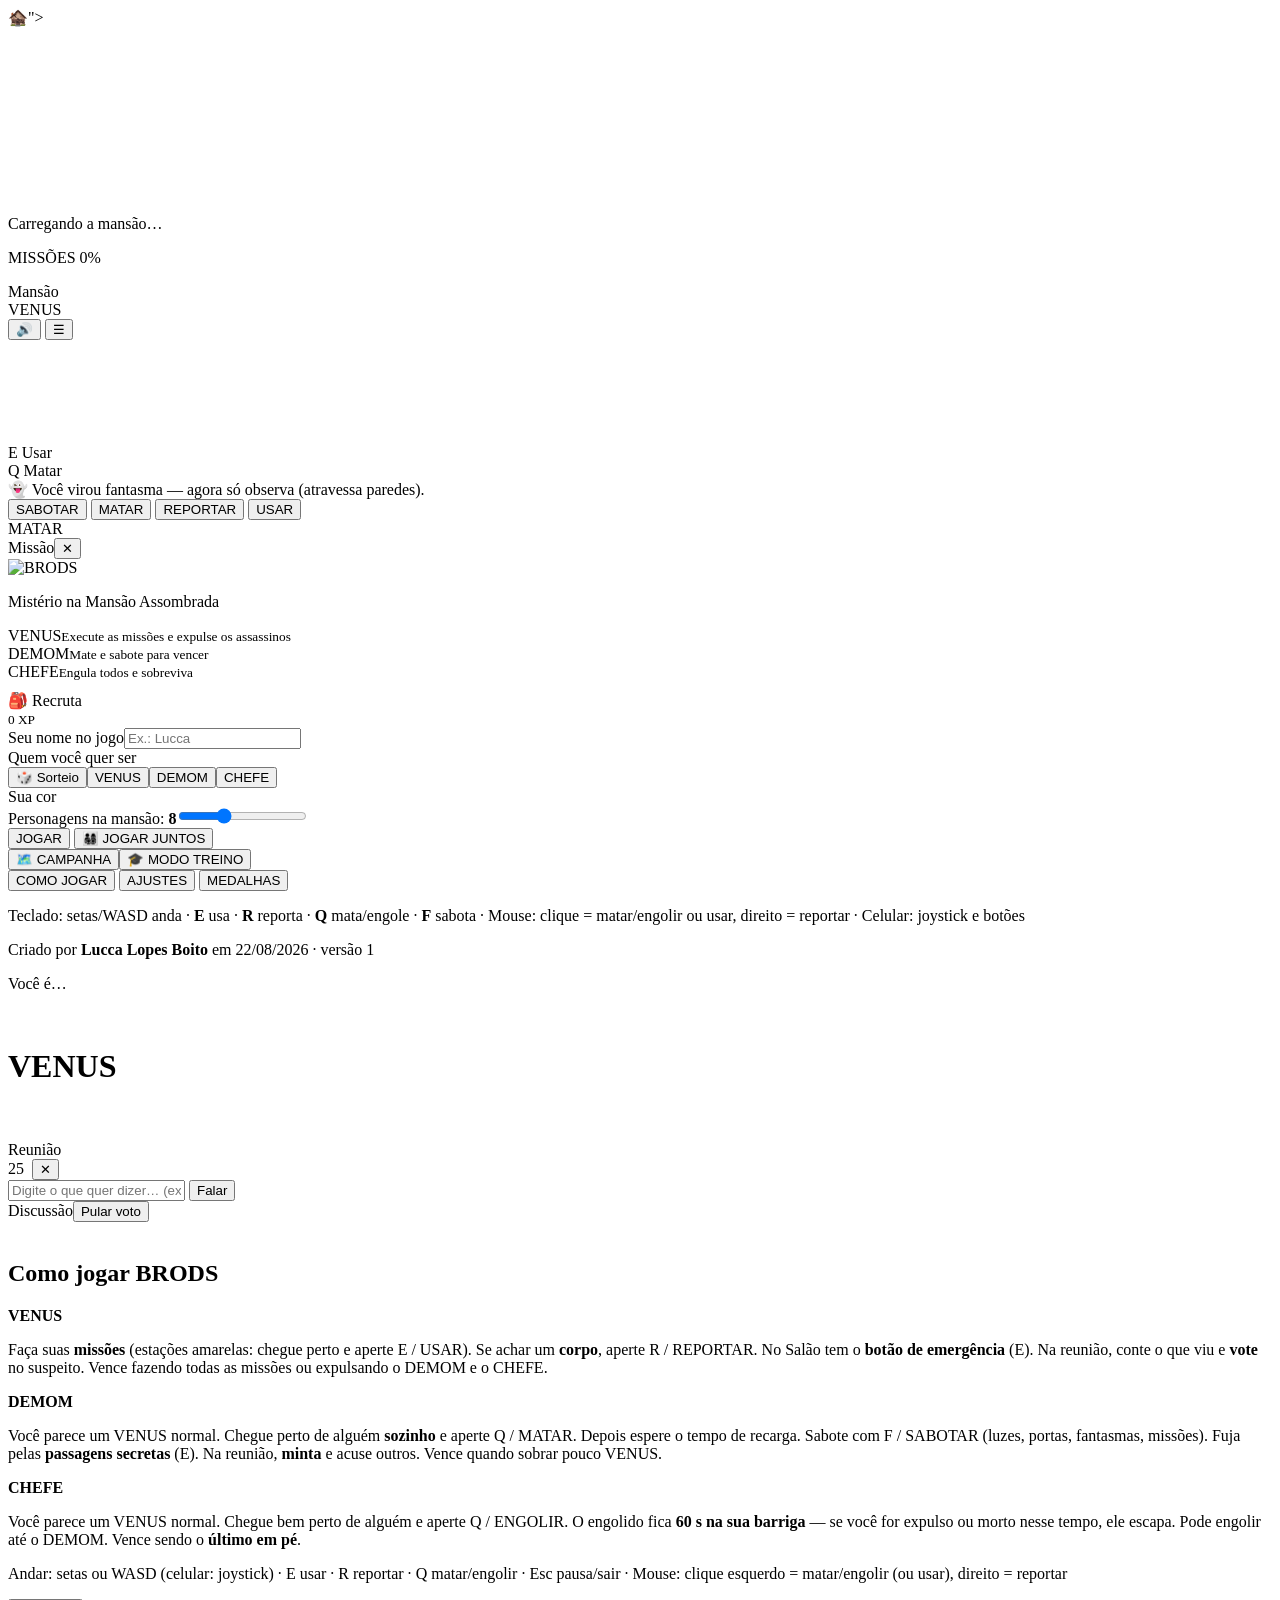
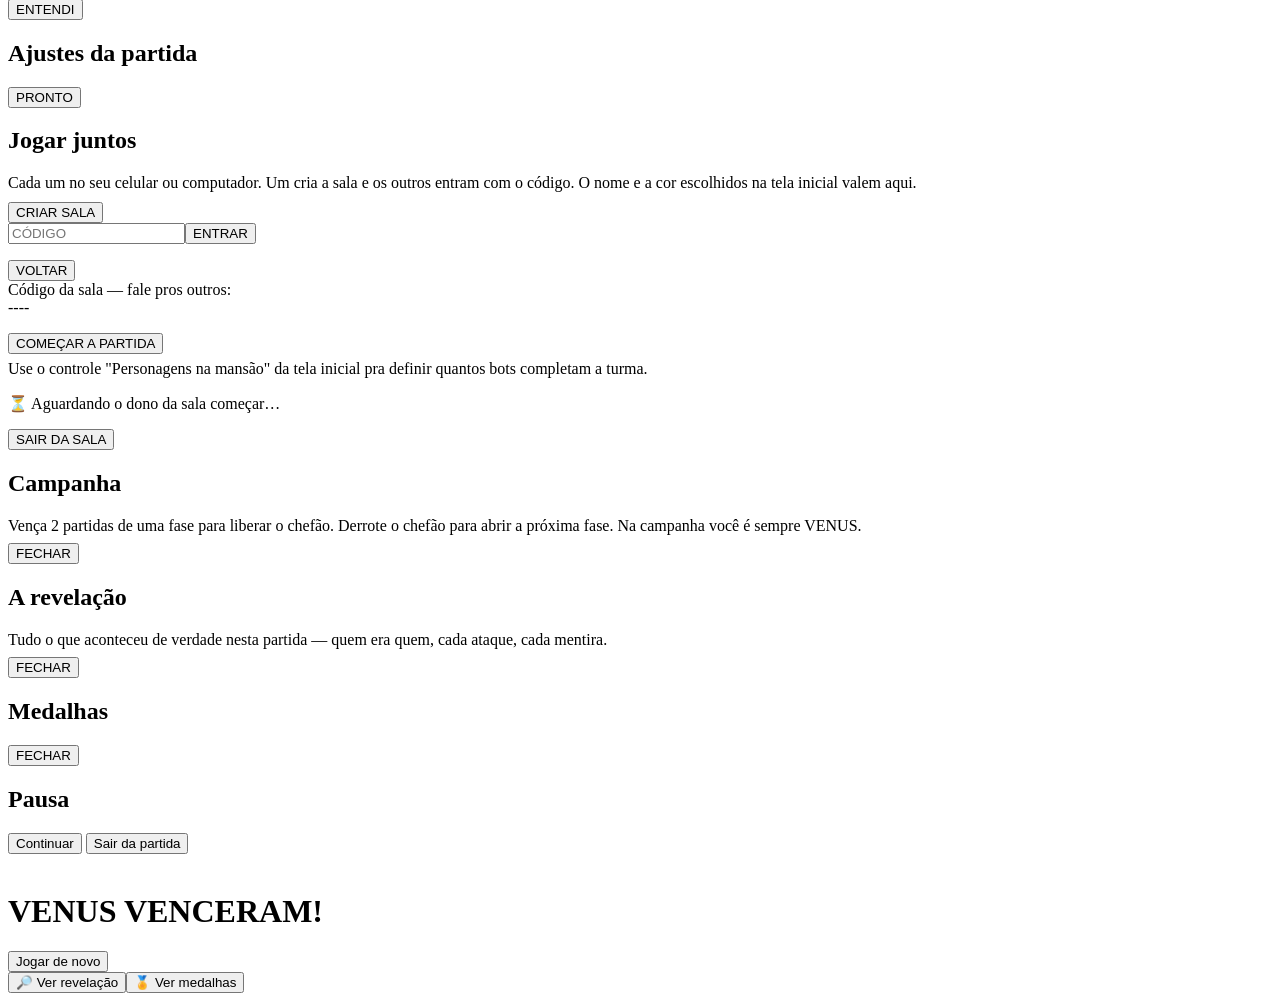
<file: src/index.html>
<!DOCTYPE html>
<html lang="pt-BR">
<head>
<meta charset="utf-8">
<meta name="viewport" content="width=device-width, initial-scale=1, maximum-scale=1, user-scalable=no, viewport-fit=cover">
<meta name="apple-mobile-web-app-capable" content="yes">
<meta name="mobile-web-app-capable" content="yes">
<title>BRODS</title>
<link rel="icon" type="image/png" href="favicon.png">
<link rel="apple-touch-icon" sizes="180x180" href="apple-touch-icon.png">
<link rel="manifest" href="manifest.webmanifest">
<meta name="theme-color" content="#1b1037">
<meta name="apple-mobile-web-app-title" content="BRODS">
<meta name="apple-mobile-web-app-status-bar-style" content="black-translucent">
<text y=%22.9em%22 font-size=%2290%22>🏚️</text></svg>">
<style>
/*__CSS__*/
</style>
</head>
<body>
<div id="app">
  <canvas id="game"></canvas>
  <div id="flash"></div>
  <div id="loading"><img id="loading-logo" alt=""><div class="stripes" style="width:220px;margin:14px auto"></div><p>Carregando a mansão…</p></div>

  <!-- HUD -->
  <div id="hud" class="hidden">
    <div id="hud-top">
      <div id="task-panel">
        <div id="task-title">MISSÕES <span id="task-count">0%</span></div>
        <div id="task-bar"><div id="task-fill"></div></div>
        <ul id="task-list"></ul>
      </div>
      <div id="hud-center">
        <div id="room-name">Mansão</div>
        <div id="role-banner" class="venus">VENUS</div>
        <div id="disguise" class="hidden"></div>
      </div>
      <div id="hud-right">
        <div id="hud-btns">
          <button id="btn-sound" class="icon-btn" title="Som">🔊</button>
          <button id="btn-menu" class="icon-btn" title="Menu">☰</button>
        </div>
        <canvas id="minimap" width="184" height="100"></canvas>
      </div>
    </div>
    <div id="prompt" class="hidden"><span class="key">E</span> <span id="prompt-text">Usar</span></div>
    <div id="prompt2" class="hidden"><span class="key" id="prompt2-key">Q</span> <span id="prompt2-text">Matar</span></div>
    <div id="hint" class="hidden"></div>
    <div id="sab-banner" class="hidden"></div>
    <div id="toast" class="hidden"></div>
    <div id="ghost-note" class="hidden">👻 Você virou fantasma — agora só observa (atravessa paredes).</div>
    <div id="touch-ui">
      <div id="joystick"><div id="joy-base"><div id="joy-knob"></div></div></div>
      <div id="touch-buttons">
        <button id="btn-sab" class="act-btn sab hidden">SABOTAR</button>
        <button id="btn-kill" class="act-btn kill hidden">MATAR</button>
        <button id="btn-report" class="act-btn report">REPORTAR</button>
        <button id="btn-use" class="act-btn">USAR</button>
      </div>
    </div>
    <div id="cooldown" class="hidden"><div id="cd-ring"><span id="cd-num"></span></div><div><span id="cd-label">MATAR</span><br><span id="cd-val"></span></div></div>
  </div>

  <!-- Minigame overlay -->
  <div id="minigame" class="overlay hidden">
    <div id="mg-card">
      <div id="mg-head"><span id="mg-title">Missão</span><button id="mg-close" class="icon-btn">✕</button></div>
      <div id="mg-body"></div>
    </div>
  </div>

  <!-- Start screen -->
  <div id="start" class="overlay">
    <div id="start-card">
      <div id="start-left">
        <img id="start-logo" alt="BRODS">
        <p class="tagline">Mistério na Mansão Assombrada</p>
        <div id="start-roles">
          <div class="role-chip venus"><img data-sprite="venus_front" alt=""><span>VENUS</span><small>Execute as missões e expulse os assassinos</small></div>
          <div class="role-chip demom"><img data-sprite="demom_front" alt=""><span>DEMOM</span><small>Mate e sabote para vencer</small></div>
          <div class="role-chip chefe"><img data-sprite="chefe_front" alt=""><span>CHEFE</span><small>Engula todos e sobreviva</small></div>
        </div>
        <div class="stripes" style="max-width:340px;margin:10px auto 0"></div>
      </div>
      <div id="start-right">
        <div id="rank-box"><span id="rank-badge">🎒 Recruta</span><div id="rank-bar"><div id="rank-fill"></div></div><small id="rank-xp">0 XP</small></div>
        <div class="opt-row name-row"><label for="player-name">Seu nome no jogo</label><input id="player-name" type="text" maxlength="14" placeholder="Ex.: Lucca" autocomplete="off"></div>
        <div class="opt-row"><label>Quem você quer ser</label><div id="role-pick" class="seg"><button data-role="random" class="on">🎲 Sorteio</button><button data-role="venus">VENUS</button><button data-role="demom">DEMOM</button><button data-role="chefe">CHEFE</button></div></div>
        <div class="opt-row"><label>Sua cor</label><div id="color-pick"></div></div>
        <div class="opt-row"><label>Personagens na mansão: <b id="players-val">8</b></label><input id="players-range" type="range" min="4" max="16" value="8" aria-label="Número de personagens"><div id="crowd" aria-hidden="true"></div></div>
        <button id="btn-play" class="big-btn">JOGAR</button>
        <button id="btn-online" class="big-btn online">👨‍👩‍👧‍👦 JOGAR JUNTOS</button>
        <div class="btn-row"><button id="btn-campaign" class="big-btn secondary camp">🗺️ CAMPANHA</button><button id="btn-tutorial" class="big-btn secondary">🎓 MODO TREINO</button></div>
        <div class="btn-row">
          <button id="btn-how" class="big-btn secondary">COMO JOGAR</button>
          <button id="btn-settings" class="big-btn secondary">AJUSTES</button>
          <button id="btn-medals" class="big-btn secondary">MEDALHAS</button>
        </div>
        <p class="hint">Teclado: setas/WASD anda · <b>E</b> usa · <b>R</b> reporta · <b>Q</b> mata/engole · <b>F</b> sabota · Mouse: clique = matar/engolir ou usar, direito = reportar · Celular: joystick e botões</p>
        <p class="version">Criado por <b>Lucca Lopes Boito</b> em 22/08/2026 · versão 1</p>
      </div>
    </div>
  </div>

  <!-- Role reveal -->
  <div id="reveal" class="overlay hidden">
    <div id="reveal-card">
      <p class="reveal-pre">Você é…</p>
      <img id="reveal-img" alt="">
      <h1 id="reveal-role">VENUS</h1>
      <p id="reveal-goal"></p>
      <div id="reveal-disguise" class="hidden"><img id="reveal-disguise-img" alt=""><span id="reveal-disguise-text"></span></div>
      <p id="reveal-mates" class="hint"></p>
      <div id="reveal-controls"></div>
    </div>
  </div>

  <!-- Meeting -->
  <div id="meeting" class="overlay hidden">
    <div id="meet-card">
      <div id="meet-head"><span id="meet-title">Reunião</span><span style="display:flex;gap:8px;align-items:center"><span id="meet-timer">25</span><button id="btn-meet-quit" class="icon-btn" title="Sair da partida">✕</button></span></div>
      <div id="meet-body">
        <div id="meet-players"></div>
        <div id="meet-chat">
          <div id="chat-log"></div>
          <div id="chat-input-row">
            <input id="chat-input" type="text" maxlength="120" placeholder="Digite o que quer dizer… (ex: eu vi o Azul na Cozinha)" autocomplete="off">
            <button id="chat-send" class="small-btn">Falar</button>
          </div>
        </div>
      </div>
      <div id="meet-foot"><span id="meet-status">Discussão</span><button id="btn-skip" class="small-btn">Pular voto</button></div>
    </div>
  </div>

  <!-- Eject result -->
  <div id="eject" class="overlay hidden"><div id="eject-card"><img id="eject-img" alt=""><h2 id="eject-text"></h2></div></div>

  <!-- Como jogar -->
  <div id="how" class="overlay hidden">
    <div class="card" id="how-card">
      <h2>Como jogar BRODS</h2>
      <div class="how-cols">
        <div class="how-box venus"><b>VENUS</b><p>Faça suas <b>missões</b> (estações amarelas: chegue perto e aperte <span class="key">E</span> / USAR). Se achar um <b>corpo</b>, aperte <span class="key">R</span> / REPORTAR. No Salão tem o <b>botão de emergência</b> (<span class="key">E</span>). Na reunião, conte o que viu e <b>vote</b> no suspeito. Vence fazendo todas as missões ou expulsando o DEMOM e o CHEFE.</p></div>
        <div class="how-box demom"><b>DEMOM</b><p>Você parece um VENUS normal. Chegue perto de alguém <b>sozinho</b> e aperte <span class="key">Q</span> / MATAR. Depois espere o tempo de recarga. Sabote com <span class="key">F</span> / SABOTAR (luzes, portas, fantasmas, missões). Fuja pelas <b>passagens secretas</b> (<span class="key">E</span>). Na reunião, <b>minta</b> e acuse outros. Vence quando sobrar pouco VENUS.</p></div>
        <div class="how-box chefe"><b>CHEFE</b><p>Você parece um VENUS normal. Chegue bem perto de alguém e aperte <span class="key">Q</span> / ENGOLIR. O engolido fica <b>60 s na sua barriga</b> — se você for expulso ou morto nesse tempo, ele escapa. Pode engolir até o DEMOM. Vence sendo o <b>último em pé</b>.</p></div>
      </div>
      <p class="hint">Andar: setas ou WASD (celular: joystick) · <span class="key">E</span> usar · <span class="key">R</span> reportar · <span class="key">Q</span> matar/engolir · <span class="key">Esc</span> pausa/sair · Mouse: clique esquerdo = matar/engolir (ou usar), direito = reportar</p>
      <button id="btn-how-close" class="big-btn">ENTENDI</button>
    </div>
  </div>

  <!-- Ajustes -->
  <div id="settings" class="overlay hidden">
    <div class="card" id="set-card">
      <h2>Ajustes da partida</h2>
      <div id="set-body"></div>
      <button id="btn-settings-close" class="big-btn">PRONTO</button>
    </div>
  </div>
  <!-- Jogar juntos -->
  <div id="online" class="overlay hidden">
    <div class="card" id="online-card">
      <h2>Jogar juntos</h2>
      <div id="online-choice">
        <p class="hint" style="margin:0 0 10px">Cada um no seu celular ou computador. Um cria a sala e os outros entram com o código. O nome e a cor escolhidos na tela inicial valem aqui.</p>
        <button id="btn-create-room" class="big-btn">CRIAR SALA</button>
        <div class="join-row"><input id="join-code" type="text" maxlength="6" placeholder="CÓDIGO" autocomplete="off" autocapitalize="characters"><button id="btn-join-room" class="big-btn secondary">ENTRAR</button></div>
        <p id="online-status" class="hint"></p>
        <button id="btn-online-close" class="big-btn secondary">VOLTAR</button>
      </div>
      <div id="lobby" class="hidden">
        <p class="hint" style="margin:0">Código da sala — fale pros outros:</p>
        <div id="lobby-code">----</div>
        <ul id="lobby-list"></ul>
        <p id="lobby-count" class="hint"></p>
        <div id="lobby-host"><button id="btn-lobby-start" class="big-btn">COMEÇAR A PARTIDA</button><p class="hint" style="margin-top:6px">Use o controle "Personagens na mansão" da tela inicial pra definir quantos bots completam a turma.</p></div>
        <div id="lobby-guest" class="hidden"><p class="hint">⏳ Aguardando o dono da sala começar…</p></div>
        <button id="btn-leave-room" class="big-btn secondary">SAIR DA SALA</button>
      </div>
    </div>
  </div>
  <!-- Campanha -->
  <div id="campaign" class="overlay hidden">
    <div class="card" id="camp-card">
      <h2>Campanha</h2>
      <p class="hint" style="margin:0 0 8px">Vença 2 partidas de uma fase para liberar o chefão. Derrote o chefão para abrir a próxima fase. Na campanha você é sempre VENUS.</p>
      <div id="camp-body"></div>
      <button id="btn-camp-close" class="big-btn">FECHAR</button>
    </div>
  </div>
  <!-- Revelação final -->
  <div id="timeline" class="overlay hidden">
    <div class="card" id="tl-card">
      <h2>A revelação</h2>
      <p class="hint" style="margin:0 0 8px">Tudo o que aconteceu de verdade nesta partida — quem era quem, cada ataque, cada mentira.</p>
      <div id="tl-body"></div>
      <button id="btn-tl-close" class="big-btn">FECHAR</button>
    </div>
  </div>
  <!-- Medalhas -->
  <div id="medals" class="overlay hidden">
    <div class="card" id="med-card">
      <h2>Medalhas <span id="med-count" class="med-count"></span></h2>
      <div id="med-body"></div>
      <button id="btn-medals-close" class="big-btn">FECHAR</button>
    </div>
  </div>

  <!-- Pause / menu -->
  <div id="menu" class="overlay hidden">
    <div class="card">
      <h2>Pausa</h2>
      <button id="btn-resume" class="big-btn">Continuar</button>
      <button id="btn-restart" class="big-btn secondary">Sair da partida</button>
    </div>
  </div>

  <!-- End screen -->
  <div id="win" class="overlay hidden">
    <div id="confetti"></div>
    <div class="card" id="win-card">
      <img id="win-hero" alt="">
      <h1 id="win-title">VENUS VENCERAM!</h1>
      <p id="win-sub"></p>
      <div id="win-xp" class="hidden"></div>
      <div id="win-roster"></div>
      <button id="btn-again" class="big-btn">Jogar de novo</button>
      <div class="btn-row"><button id="btn-win-timeline" class="big-btn secondary">🔎 Ver revelação</button><button id="btn-win-medals" class="big-btn secondary">🏅 Ver medalhas</button></div>
    </div>
  </div>
</div>
<script>
/*__SPRITES__*/
/*__JS__*/
</script>
</body>
</html>
</file>
